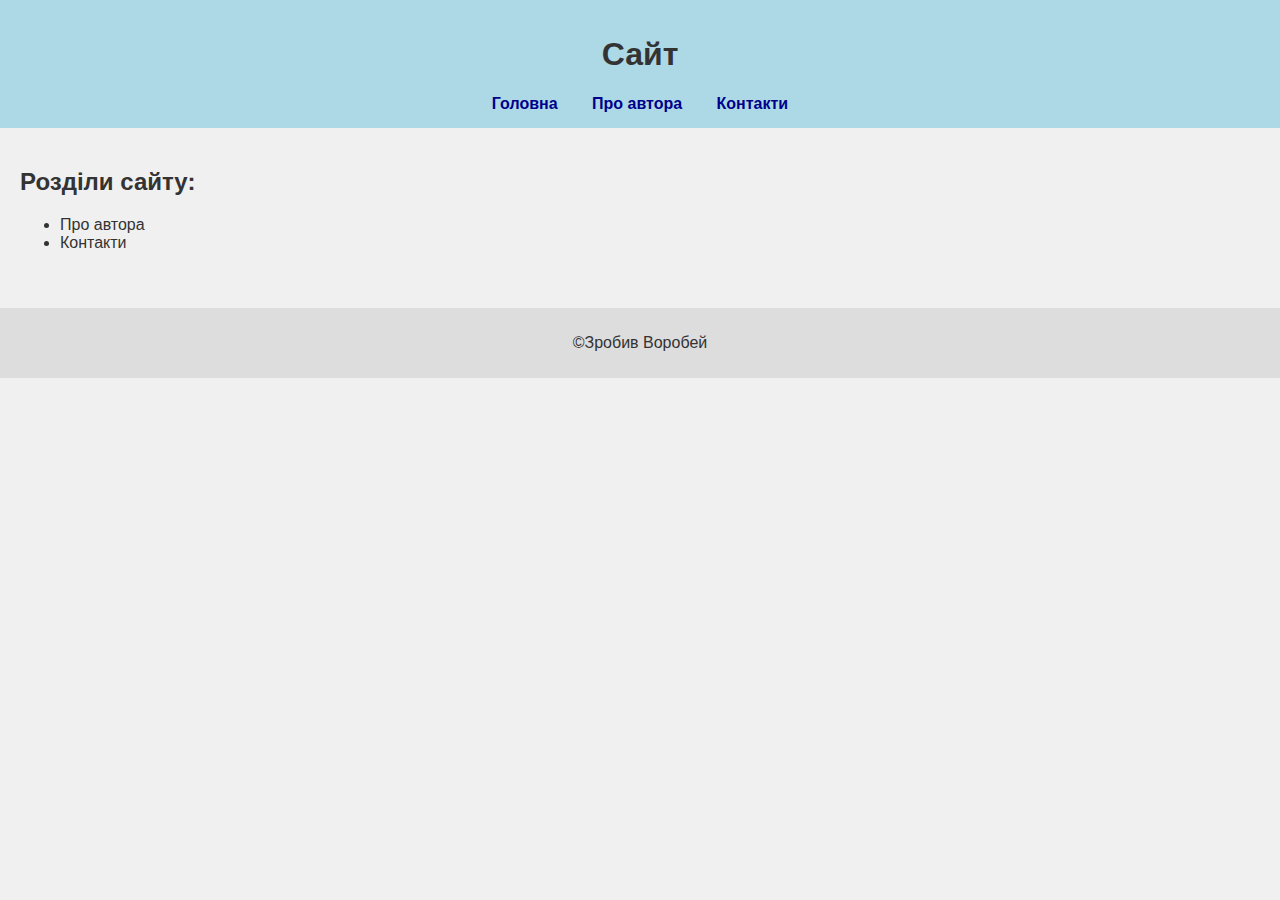
<file: index.html>
<!DOCTYPE html>
<html lang="uk">
<head>
  <meta charset="UTF-8">
  <title>Головна</title>
  <link rel="stylesheet" href="style.css">
</head>
<body>
  <header>
    <h1>Сайт</h1>
    <nav>
      <ul>
        <li><a href="index.html">Головна</a></li>
        <li><a href="about.html">Про автора</a></li>
        <li><a href="contacts.html">Контакти</a></li>
      </ul>
    </nav>
  </header>

  <main>
    <h2>Розділи сайту:</h2>
    <ul>
      <li>Про автора</li>
      <li>Контакти</li>
    </ul>
  </main>

  <footer>
    <p>©Зробив Воробей</p>
  </footer>
</body>
</html>
</file>
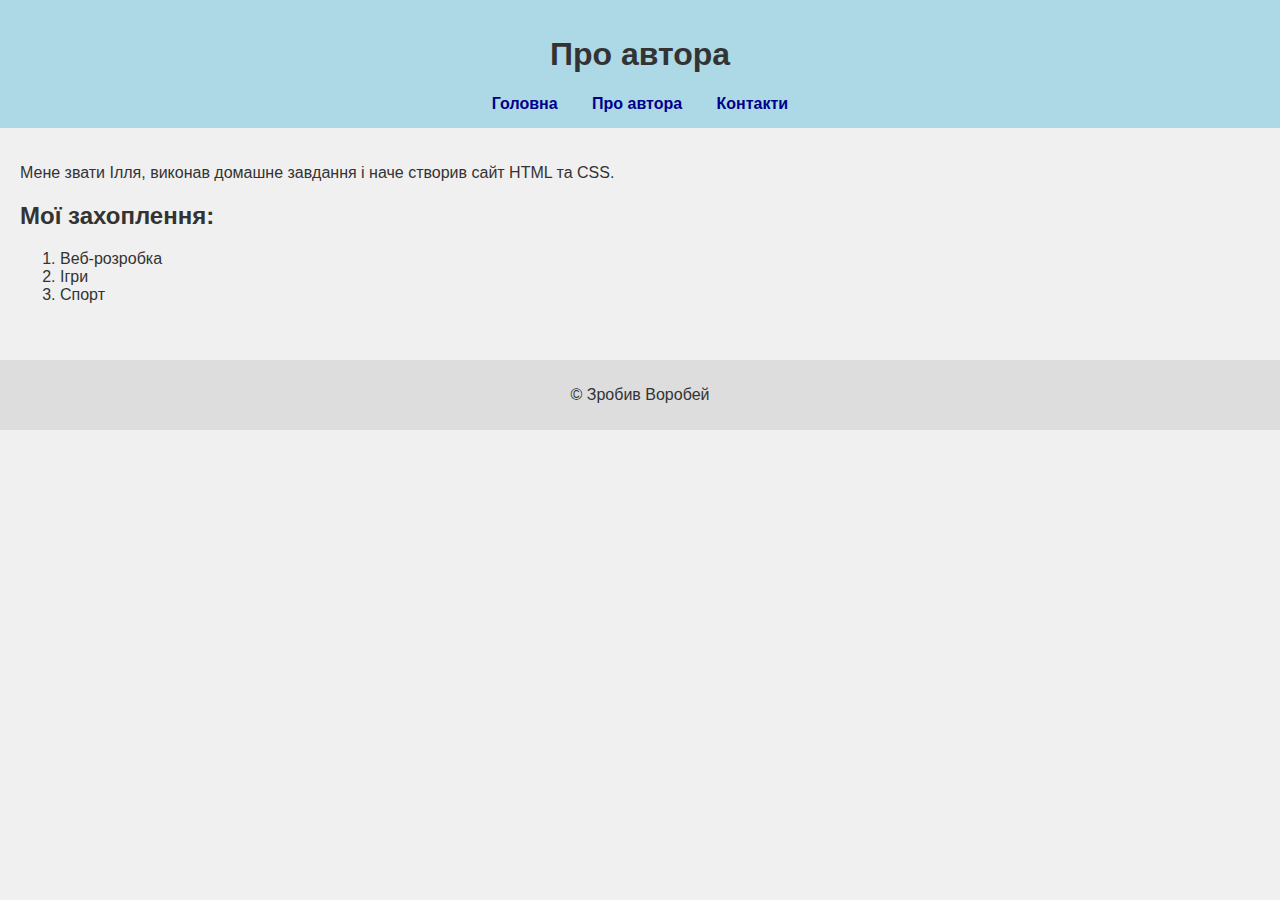
<file: about.html>
<!DOCTYPE html>
<html lang="uk">
<head>
  <meta charset="UTF-8">
  <title>Про автора</title>
  <link rel="stylesheet" href="style.css">
</head>
<body>
  <header>
    <h1>Про автора</h1>
    <nav>
      <ul>
        <li><a href="index.html">Головна</a></li>
        <li><a href="about.html">Про автора</a></li>
        <li><a href="contacts.html">Контакти</a></li>
      </ul>
    </nav>
  </header>

  <main>
    <p>Мене звати Ілля, виконав домашне завдання і наче створив сайт HTML та CSS.</p>

    <h2>Мої захоплення:</h2>
    <ol>
      <li>Веб-розробка</li>
      <li>Ігри</li>
      <li>Спорт</li>
    </ol>
  </main>

  <footer>
    <p>© Зробив Воробей </p>
  </footer>
</body>
</html>
</file>
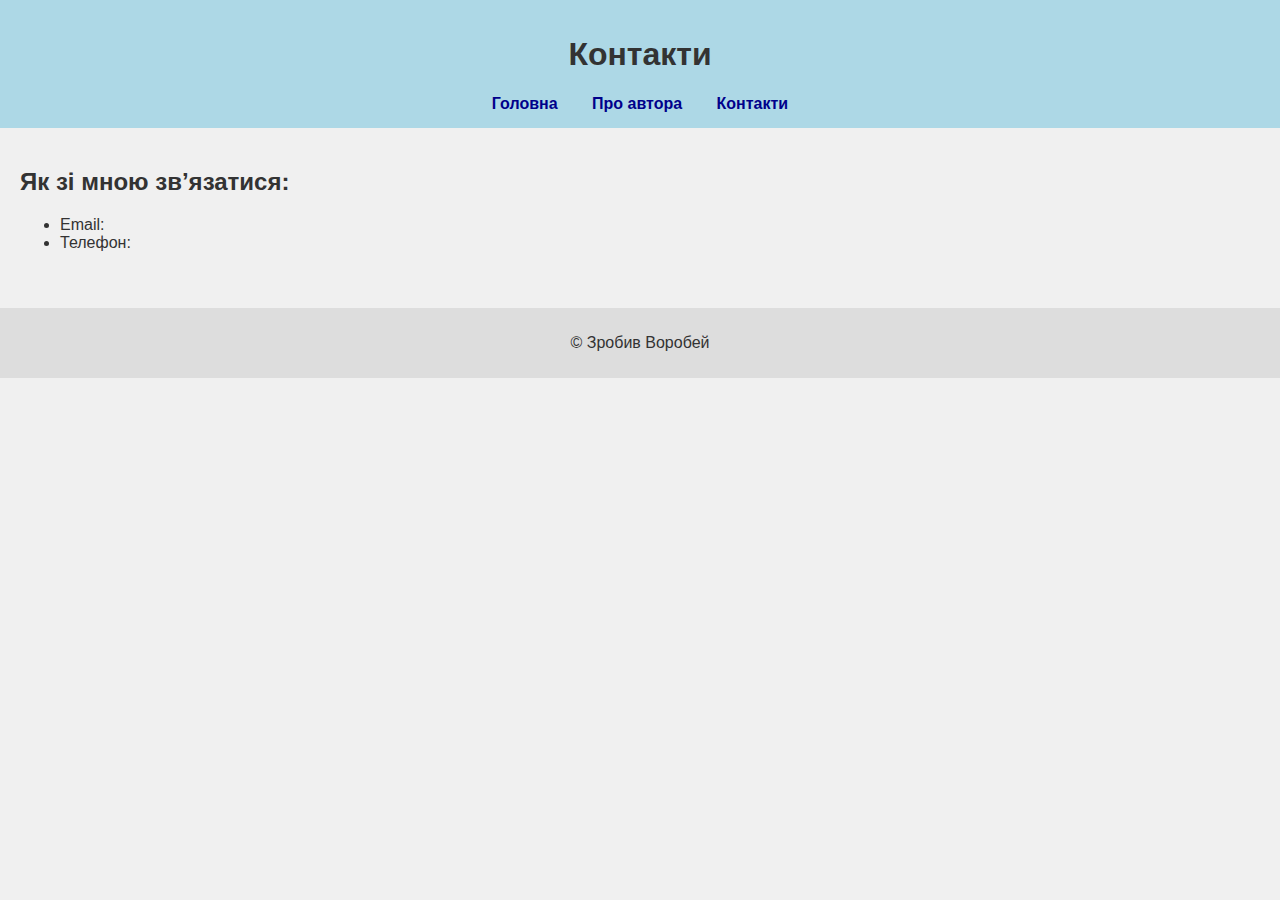
<file: contacts.html>
<!DOCTYPE html>
<html lang="uk">
<head>
  <meta charset="UTF-8">
  <title>Контакти</title>
  <link rel="stylesheet" href="style.css">
</head>
<body>
  <header>
    <h1>Контакти</h1>
    <nav>
      <ul>
        <li><a href="index.html">Головна</a></li>
        <li><a href="about.html">Про автора</a></li>
        <li><a href="contacts.html">Контакти</a></li>
      </ul>
    </nav>
  </header>

  <main>
    <h2>Як зі мною зв’язатися:</h2>
    <ul>
      <li>Email: <a href="mailto:dz24.08@gmail.com"></a></li>
      <li>Телефон: <a href="tel:+380991234567"></a></li>
    </ul>
  </main>

  <footer>
    <p>© Зробив Воробей</p>
  </footer>
</body>
</html>
</file>
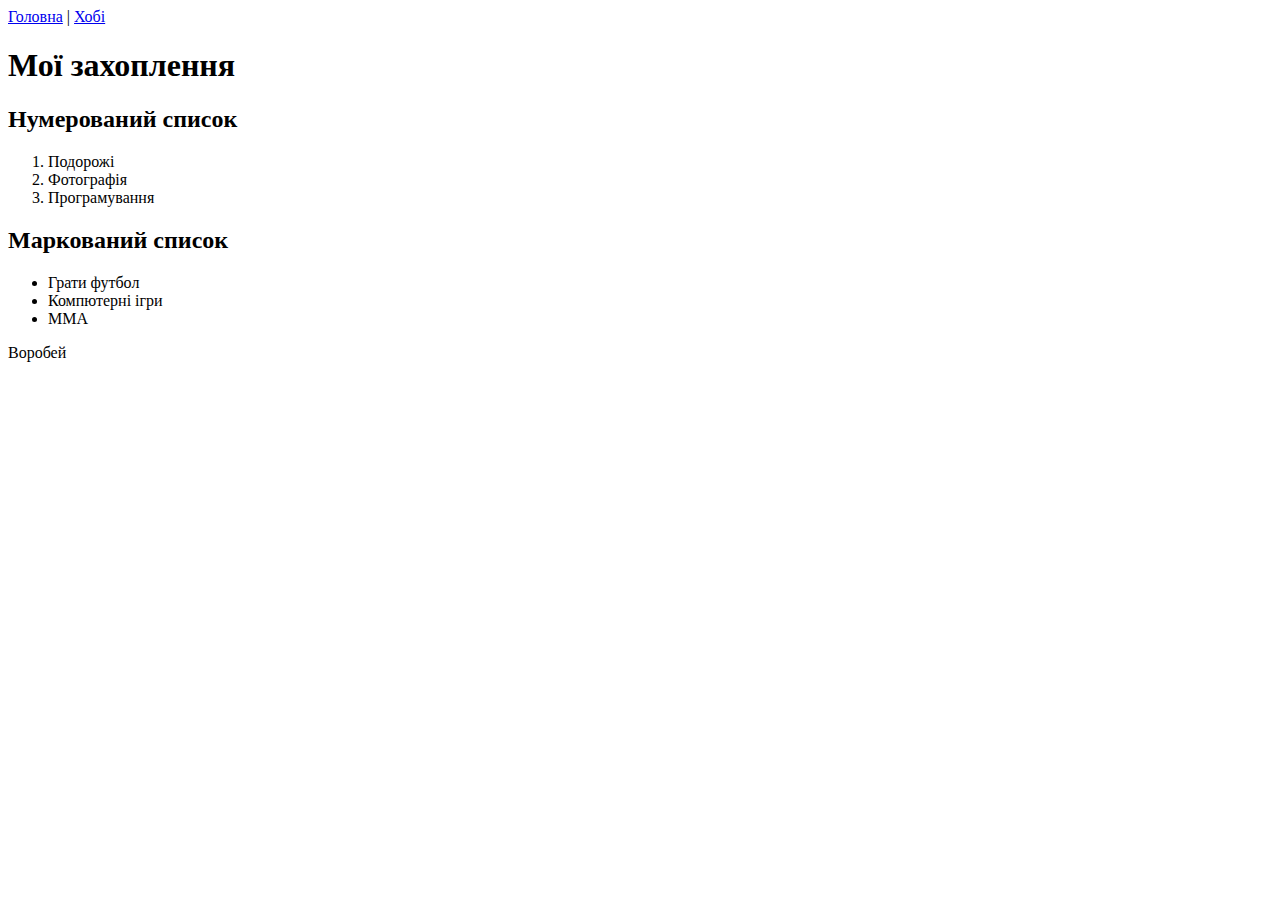
<file: 33/hobby.html>
<!DOCTYPE html>
<html lang="uk">
<head>
    <meta charset="UTF-8">
  <header>
    <title>Мої хобі</title>
</head>
<body>
    <nav>
        <a href="index.html">Головна</a> |
        <a href="hobby.html">Хобі</a>
    </nav>
  </header>
  <main>
    <h1>Мої захоплення</h1>

    <h2>Нумерований список</h2>
    <ol>
        <li>Подорожі</li>
        <li>Фотографія</li>
        <li>Програмування</li>
    </ol>

    <h2>Маркований список</h2>
    <ul>
        <li>Грати футбол</li>
        <li>Компютерні ігри</li>
        <li>ММА</li>
    </ul>
  </main>

  <footer>
    <p>Воробей
  </footer>
</body>
</html>
</file>
<file: style.css>
/* Єдиний шрифт */
body {
  font-family: Arial, sans-serif;
  background-color: #f0f0f0; /* світло-сірий фон */
  color: #333; /* темно-сірий текст */
  margin: 0;
  padding: 0;
}

/* Шапка */
header {
  background-color: lightblue;
  padding: 15px;
  text-align: center;
}

/* Меню */
nav ul {
  list-style: none;
  padding: 0;
  margin: 0;
}

nav ul li {
  display: inline;
  margin: 0 15px;
}

nav ul li a {
  text-decoration: none;
  color: darkblue;
  font-weight: bold;
}

nav ul li a:hover {
  color: red;
}

/* Основний вміст */
main {
  padding: 20px;
}

/* Зображення */
img {
  border: 2px solid black;
  margin-top: 15px;
}

/* Футер */
footer {
  background-color: #ddd;
  text-align: center;
  padding: 10px;
  margin-top: 20px;
}
</file>
